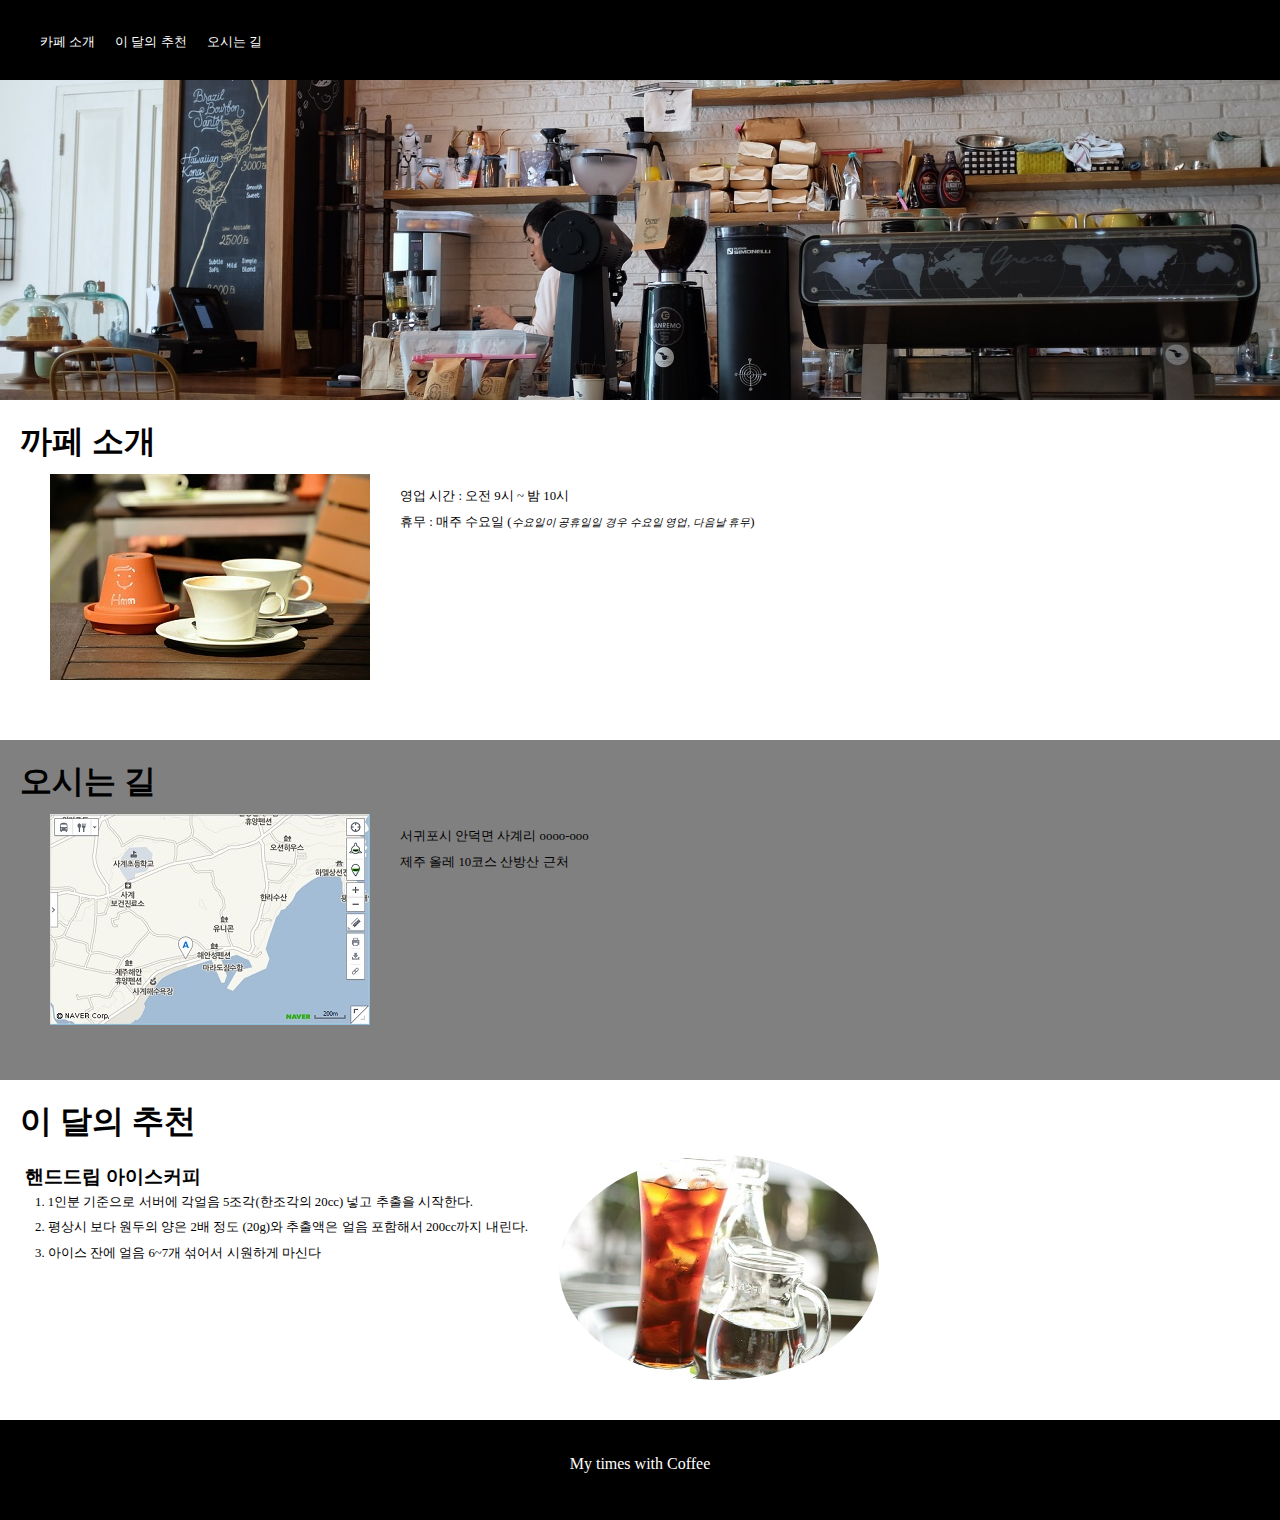
<file: index.html>
﻿<!DOCTYPE html>

<html lang="ko">
<head>
  <meta charset="utf-8">
	<meta name="viewport" content="width=device-width, initial-scale=1">
	<title>Cafe</title>
	
	<link rel="stylesheet" href="https://scouter12358.github.io/style.css">
</head>
<body>
	<div id="container">
		<header>
			<nav>
				<ul id="main-nav">
					<li><a href="#intro">카페 소개</a></li>
					<li><a href="#choice">이 달의 추천</a></li>
					<li><a href="#map">오시는 길</a></li>
				</ul>
			</nav>
		</header>

		<section id="intro">
			<div id="intro-title">
				<h1>까페 소개</h1>
			</div>

			<img src="https://scouter12358.github.io/images/coffee.jpg" alt="">

			<article>
				<p> 영업 시간 : 오전 9시 ~ 밤 10시 </p>
				<p> 휴무 : 매주 수요일 (<i><small>수요일이 공휴일일 경우 수요일 영업, 다음날 휴무</small></i>)</p>
			</article>
		</section>

		<section id="map">
			<div id="map-title">
				<h1>오시는 길</h1>
			</div>

			<img src="https://scouter12358.github.io/images/map.jpg" alt="사계 포구에서 서쪽 방향으로 000미터 진행">

			<article>
				<p>서귀포시 안덕면 사계리 oooo-ooo</p>
				<p>제주 올레 10코스 산방산 근처</p>		
			</article>
		</section>		

		<section id="choice">
			<div id="choice-title">
				<h1>이 달의 추천 </h1>
			</div>
			
			<article>
				<h2>핸드드립 아이스커피</h2>
				<ol>
					<li>1인분 기준으로 서버에 각얼음 5조각(한조각의 20cc) 넣고 추출을 시작한다.</li>
					<li>평상시 보다 원두의 양은 2배 정도 (20g)와 추출액은 얼음 포함해서 200cc까지 내린다.</li>
					<li>아이스 잔에 얼음 6~7개 섞어서 시원하게 마신다</li>
				</ol>
			</article>

			<img src="https://scouter12358.github.io/images/ice.jpg" alt="아이스 커피" style="border:1px solid white; border-radius:50%">
		</section>

		<footer>
			<p>My times with Coffee</p>
		</footer>
	</div>
</body>
</html>
</file>
